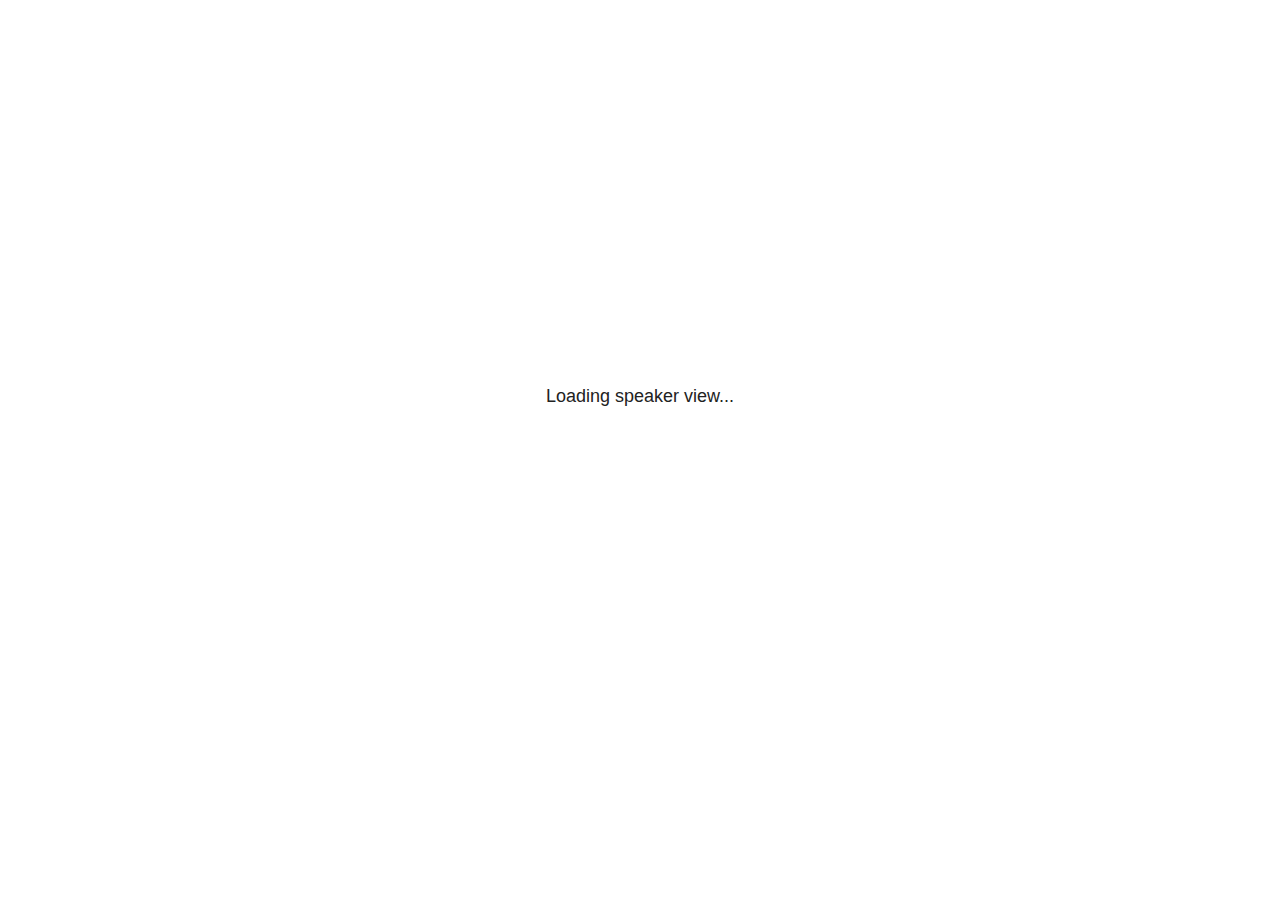
<file: reveal-js/plugin/notes/notes.html>
<!doctype html>
<html lang="en">
	<head>
		<meta charset="utf-8">

		<title>reveal.js - Slide Notes</title>

		<style>
			body {
				font-family: Helvetica;
				font-size: 18px;
			}

			#current-slide,
			#upcoming-slide,
			#speaker-controls {
				padding: 6px;
				box-sizing: border-box;
				-moz-box-sizing: border-box;
			}

			#current-slide iframe,
			#upcoming-slide iframe {
				width: 100%;
				height: 100%;
				border: 1px solid #ddd;
			}

			#current-slide .label,
			#upcoming-slide .label {
				position: absolute;
				top: 10px;
				left: 10px;
				z-index: 2;
			}

			#connection-status {
				position: absolute;
				top: 0;
				left: 0;
				width: 100%;
				height: 100%;
				z-index: 20;
				padding: 30% 20% 20% 20%;
				font-size: 18px;
				color: #222;
				background: #fff;
				text-align: center;
				box-sizing: border-box;
				line-height: 1.4;
			}

			.overlay-element {
				height: 34px;
				line-height: 34px;
				padding: 0 10px;
				text-shadow: none;
				background: rgba( 220, 220, 220, 0.8 );
				color: #222;
				font-size: 14px;
			}

			.overlay-element.interactive:hover {
				background: rgba( 220, 220, 220, 1 );
			}

			#current-slide {
				position: absolute;
				width: 60%;
				height: 100%;
				top: 0;
				left: 0;
				padding-right: 0;
			}

			#upcoming-slide {
				position: absolute;
				width: 40%;
				height: 40%;
				right: 0;
				top: 0;
			}

			/* Speaker controls */
			#speaker-controls {
				position: absolute;
				top: 40%;
				right: 0;
				width: 40%;
				height: 60%;
				overflow: auto;
				font-size: 18px;
			}

				.speaker-controls-time.hidden,
				.speaker-controls-notes.hidden {
					display: none;
				}

				.speaker-controls-time .label,
				.speaker-controls-pace .label,
				.speaker-controls-notes .label {
					text-transform: uppercase;
					font-weight: normal;
					font-size: 0.66em;
					color: #666;
					margin: 0;
				}

				.speaker-controls-time, .speaker-controls-pace {
					border-bottom: 1px solid rgba( 200, 200, 200, 0.5 );
					margin-bottom: 10px;
					padding: 10px 16px;
					padding-bottom: 20px;
					cursor: pointer;
				}

				.speaker-controls-time .reset-button {
					opacity: 0;
					float: right;
					color: #666;
					text-decoration: none;
				}
				.speaker-controls-time:hover .reset-button {
					opacity: 1;
				}

				.speaker-controls-time .timer,
				.speaker-controls-time .clock {
					width: 50%;
				}

				.speaker-controls-time .timer,
				.speaker-controls-time .clock,
				.speaker-controls-time .pacing .hours-value,
				.speaker-controls-time .pacing .minutes-value,
				.speaker-controls-time .pacing .seconds-value {
					font-size: 1.9em;
				}

				.speaker-controls-time .timer {
					float: left;
				}

				.speaker-controls-time .clock {
					float: right;
					text-align: right;
				}

				.speaker-controls-time span.mute {
					opacity: 0.3;
				}

				.speaker-controls-time .pacing-title {
					margin-top: 5px;
				}

				.speaker-controls-time .pacing.ahead {
					color: blue;
				}

				.speaker-controls-time .pacing.on-track {
					color: green;
				}

				.speaker-controls-time .pacing.behind {
					color: red;
				}

				.speaker-controls-notes {
					padding: 10px 16px;
				}

				.speaker-controls-notes .value {
					margin-top: 5px;
					line-height: 1.4;
					font-size: 1.2em;
				}

			/* Layout selector */
			#speaker-layout {
				position: absolute;
				top: 10px;
				right: 10px;
				color: #222;
				z-index: 10;
			}
				#speaker-layout select {
					position: absolute;
					width: 100%;
					height: 100%;
					top: 0;
					left: 0;
					border: 0;
					box-shadow: 0;
					cursor: pointer;
					opacity: 0;

					font-size: 1em;
					background-color: transparent;

					-moz-appearance: none;
					-webkit-appearance: none;
					-webkit-tap-highlight-color: rgba(0, 0, 0, 0);
				}

				#speaker-layout select:focus {
					outline: none;
					box-shadow: none;
				}

			.clear {
				clear: both;
			}

			/* Speaker layout: Wide */
			body[data-speaker-layout="wide"] #current-slide,
			body[data-speaker-layout="wide"] #upcoming-slide {
				width: 50%;
				height: 45%;
				padding: 6px;
			}

			body[data-speaker-layout="wide"] #current-slide {
				top: 0;
				left: 0;
			}

			body[data-speaker-layout="wide"] #upcoming-slide {
				top: 0;
				left: 50%;
			}

			body[data-speaker-layout="wide"] #speaker-controls {
				top: 45%;
				left: 0;
				width: 100%;
				height: 50%;
				font-size: 1.25em;
			}

			/* Speaker layout: Tall */
			body[data-speaker-layout="tall"] #current-slide,
			body[data-speaker-layout="tall"] #upcoming-slide {
				width: 45%;
				height: 50%;
				padding: 6px;
			}

			body[data-speaker-layout="tall"] #current-slide {
				top: 0;
				left: 0;
			}

			body[data-speaker-layout="tall"] #upcoming-slide {
				top: 50%;
				left: 0;
			}

			body[data-speaker-layout="tall"] #speaker-controls {
				padding-top: 40px;
				top: 0;
				left: 45%;
				width: 55%;
				height: 100%;
				font-size: 1.25em;
			}

			/* Speaker layout: Notes only */
			body[data-speaker-layout="notes-only"] #current-slide,
			body[data-speaker-layout="notes-only"] #upcoming-slide {
				display: none;
			}

			body[data-speaker-layout="notes-only"] #speaker-controls {
				padding-top: 40px;
				top: 0;
				left: 0;
				width: 100%;
				height: 100%;
				font-size: 1.25em;
			}

			@media screen and (max-width: 1080px) {
				body[data-speaker-layout="default"] #speaker-controls {
					font-size: 16px;
				}
			}

			@media screen and (max-width: 900px) {
				body[data-speaker-layout="default"] #speaker-controls {
					font-size: 14px;
				}
			}

			@media screen and (max-width: 800px) {
				body[data-speaker-layout="default"] #speaker-controls {
					font-size: 12px;
				}
			}

		</style>
	</head>

	<body>

		<div id="connection-status">Loading speaker view...</div>

		<div id="current-slide"></div>
		<div id="upcoming-slide"><span class="overlay-element label">Upcoming</span></div>
		<div id="speaker-controls">
			<div class="speaker-controls-time">
				<h4 class="label">Time <span class="reset-button">Click to Reset</span></h4>
				<div class="clock">
					<span class="clock-value">0:00 AM</span>
				</div>
				<div class="timer">
					<span class="hours-value">00</span><span class="minutes-value">:00</span><span class="seconds-value">:00</span>
				</div>
				<div class="clear"></div>

				<h4 class="label pacing-title" style="display: none">Pacing – Time to finish current slide</h4>
				<div class="pacing" style="display: none">
					<span class="hours-value">00</span><span class="minutes-value">:00</span><span class="seconds-value">:00</span>
				</div>
			</div>

			<div class="speaker-controls-notes hidden">
				<h4 class="label">Notes</h4>
				<div class="value"></div>
			</div>
		</div>
		<div id="speaker-layout" class="overlay-element interactive">
			<span class="speaker-layout-label"></span>
			<select class="speaker-layout-dropdown"></select>
		</div>

		<script src="../../plugin/markdown/marked.js"></script>
		<script>

			(function() {

				var notes,
					notesValue,
					currentState,
					currentSlide,
					upcomingSlide,
					layoutLabel,
					layoutDropdown,
					pendingCalls = {},
					lastRevealApiCallId = 0,
					connected = false;

				var SPEAKER_LAYOUTS = {
					'default': 'Default',
					'wide': 'Wide',
					'tall': 'Tall',
					'notes-only': 'Notes only'
				};

				setupLayout();

				var connectionStatus = document.querySelector( '#connection-status' );
				var connectionTimeout = setTimeout( function() {
					connectionStatus.innerHTML = 'Error connecting to main window.<br>Please try closing and reopening the speaker view.';
				}, 5000 );

				window.addEventListener( 'message', function( event ) {

					clearTimeout( connectionTimeout );
					connectionStatus.style.display = 'none';

					var data = JSON.parse( event.data );

					// The overview mode is only useful to the reveal.js instance
					// where navigation occurs so we don't sync it
					if( data.state ) delete data.state.overview;

					// Messages sent by the notes plugin inside of the main window
					if( data && data.namespace === 'reveal-notes' ) {
						if( data.type === 'connect' ) {
							handleConnectMessage( data );
						}
						else if( data.type === 'state' ) {
							handleStateMessage( data );
						}
						else if( data.type === 'return' ) {
							pendingCalls[data.callId](data.result);
							delete pendingCalls[data.callId];
						}
					}
					// Messages sent by the reveal.js inside of the current slide preview
					else if( data && data.namespace === 'reveal' ) {
						if( /ready/.test( data.eventName ) ) {
							// Send a message back to notify that the handshake is complete
							window.opener.postMessage( JSON.stringify({ namespace: 'reveal-notes', type: 'connected'} ), '*' );
						}
						else if( /slidechanged|fragmentshown|fragmenthidden|paused|resumed/.test( data.eventName ) && currentState !== JSON.stringify( data.state ) ) {

							window.opener.postMessage( JSON.stringify({ method: 'setState', args: [ data.state ]} ), '*' );

						}
					}

				} );

				/**
				 * Asynchronously calls the Reveal.js API of the main frame.
				 */
				function callRevealApi( methodName, methodArguments, callback ) {

					var callId = ++lastRevealApiCallId;
					pendingCalls[callId] = callback;
					window.opener.postMessage( JSON.stringify( {
						namespace: 'reveal-notes',
						type: 'call',
						callId: callId,
						methodName: methodName,
						arguments: methodArguments
					} ), '*' );

				}

				/**
				 * Called when the main window is trying to establish a
				 * connection.
				 */
				function handleConnectMessage( data ) {

					if( connected === false ) {
						connected = true;

						setupIframes( data );
						setupKeyboard();
						setupNotes();
						setupTimer();
					}

				}

				/**
				 * Called when the main window sends an updated state.
				 */
				function handleStateMessage( data ) {

					// Store the most recently set state to avoid circular loops
					// applying the same state
					currentState = JSON.stringify( data.state );

					// No need for updating the notes in case of fragment changes
					if ( data.notes ) {
						notes.classList.remove( 'hidden' );
						notesValue.style.whiteSpace = data.whitespace;
						if( data.markdown ) {
							notesValue.innerHTML = marked( data.notes );
						}
						else {
							notesValue.innerHTML = data.notes;
						}
					}
					else {
						notes.classList.add( 'hidden' );
					}

					// Update the note slides
					currentSlide.contentWindow.postMessage( JSON.stringify({ method: 'setState', args: [ data.state ] }), '*' );
					upcomingSlide.contentWindow.postMessage( JSON.stringify({ method: 'setState', args: [ data.state ] }), '*' );
					upcomingSlide.contentWindow.postMessage( JSON.stringify({ method: 'next' }), '*' );

				}

				// Limit to max one state update per X ms
				handleStateMessage = debounce( handleStateMessage, 200 );

				/**
				 * Forward keyboard events to the current slide window.
				 * This enables keyboard events to work even if focus
				 * isn't set on the current slide iframe.
				 *
				 * Block F5 default handling, it reloads and disconnects
				 * the speaker notes window.
				 */
				function setupKeyboard() {

					document.addEventListener( 'keydown', function( event ) {
						if( event.keyCode === 116 || ( event.metaKey && event.keyCode === 82 ) ) {
							event.preventDefault();
							return false;
						}
						currentSlide.contentWindow.postMessage( JSON.stringify({ method: 'triggerKey', args: [ event.keyCode ] }), '*' );
					} );

				}

				/**
				 * Creates the preview iframes.
				 */
				function setupIframes( data ) {

					var params = [
						'receiver',
						'progress=false',
						'history=false',
						'transition=none',
						'autoSlide=0',
						'backgroundTransition=none'
					].join( '&' );

					var urlSeparator = /\?/.test(data.url) ? '&' : '?';
					var hash = '#/' + data.state.indexh + '/' + data.state.indexv;
					var currentURL = data.url + urlSeparator + params + '&postMessageEvents=true' + hash;
					var upcomingURL = data.url + urlSeparator + params + '&controls=false' + hash;

					currentSlide = document.createElement( 'iframe' );
					currentSlide.setAttribute( 'width', 1280 );
					currentSlide.setAttribute( 'height', 1024 );
					currentSlide.setAttribute( 'src', currentURL );
					document.querySelector( '#current-slide' ).appendChild( currentSlide );

					upcomingSlide = document.createElement( 'iframe' );
					upcomingSlide.setAttribute( 'width', 640 );
					upcomingSlide.setAttribute( 'height', 512 );
					upcomingSlide.setAttribute( 'src', upcomingURL );
					document.querySelector( '#upcoming-slide' ).appendChild( upcomingSlide );

				}

				/**
				 * Setup the notes UI.
				 */
				function setupNotes() {

					notes = document.querySelector( '.speaker-controls-notes' );
					notesValue = document.querySelector( '.speaker-controls-notes .value' );

				}

				function getTimings( callback ) {

					callRevealApi( 'getSlidesAttributes', [], function ( slideAttributes ) {
						callRevealApi( 'getConfig', [], function ( config ) {
							var totalTime = config.totalTime;
							var minTimePerSlide = config.minimumTimePerSlide || 0;
							var defaultTiming = config.defaultTiming;
							if ((defaultTiming == null) && (totalTime == null)) {
								callback(null);
								return;
							}
							// Setting totalTime overrides defaultTiming
							if (totalTime) {
								defaultTiming = 0;
							}
							var timings = [];
							for ( var i in slideAttributes ) {
								var slide = slideAttributes[ i ];
								var timing = defaultTiming;
								if( slide.hasOwnProperty( 'data-timing' )) {
									var t = slide[ 'data-timing' ];
									timing = parseInt(t);
									if( isNaN(timing) ) {
										console.warn("Could not parse timing '" + t + "' of slide " + i + "; using default of " + defaultTiming);
										timing = defaultTiming;
									}
								}
								timings.push(timing);
							}
							if ( totalTime ) {
								// After we've allocated time to individual slides, we summarize it and
								// subtract it from the total time
								var remainingTime = totalTime - timings.reduce( function(a, b) { return a + b; }, 0 );
								// The remaining time is divided by the number of slides that have 0 seconds
								// allocated at the moment, giving the average time-per-slide on the remaining slides
								var remainingSlides = (timings.filter( function(x) { return x == 0 }) ).length
								var timePerSlide = Math.round( remainingTime / remainingSlides, 0 )
								// And now we replace every zero-value timing with that average
								timings = timings.map( function(x) { return (x==0 ? timePerSlide : x) } );
							}
							var slidesUnderMinimum = timings.filter( function(x) { return (x < minTimePerSlide) } ).length
							if ( slidesUnderMinimum ) {
								message = "The pacing time for " + slidesUnderMinimum + " slide(s) is under the configured minimum of " + minTimePerSlide + " seconds. Check the data-timing attribute on individual slides, or consider increasing the totalTime or minimumTimePerSlide configuration options (or removing some slides).";
								alert(message);
							}
							callback( timings );
						} );
					} );

				}

				/**
				 * Return the number of seconds allocated for presenting
				 * all slides up to and including this one.
				 */
				function getTimeAllocated( timings, callback ) {

					callRevealApi( 'getSlidePastCount', [], function ( currentSlide ) {
						var allocated = 0;
						for (var i in timings.slice(0, currentSlide + 1)) {
							allocated += timings[i];
						}
						callback( allocated );
					} );

				}

				/**
				 * Create the timer and clock and start updating them
				 * at an interval.
				 */
				function setupTimer() {

					var start = new Date(),
					timeEl = document.querySelector( '.speaker-controls-time' ),
					clockEl = timeEl.querySelector( '.clock-value' ),
					hoursEl = timeEl.querySelector( '.hours-value' ),
					minutesEl = timeEl.querySelector( '.minutes-value' ),
					secondsEl = timeEl.querySelector( '.seconds-value' ),
					pacingTitleEl = timeEl.querySelector( '.pacing-title' ),
					pacingEl = timeEl.querySelector( '.pacing' ),
					pacingHoursEl = pacingEl.querySelector( '.hours-value' ),
					pacingMinutesEl = pacingEl.querySelector( '.minutes-value' ),
					pacingSecondsEl = pacingEl.querySelector( '.seconds-value' );

					var timings = null;
					getTimings( function ( _timings ) {

						timings = _timings;
						if (_timings !== null) {
							pacingTitleEl.style.removeProperty('display');
							pacingEl.style.removeProperty('display');
						}

						// Update once directly
						_updateTimer();

						// Then update every second
						setInterval( _updateTimer, 1000 );

					} );


					function _resetTimer() {

						if (timings == null) {
							start = new Date();
							_updateTimer();
						}
						else {
							// Reset timer to beginning of current slide
							getTimeAllocated( timings, function ( slideEndTimingSeconds ) {
								var slideEndTiming = slideEndTimingSeconds * 1000;
								callRevealApi( 'getSlidePastCount', [], function ( currentSlide ) {
									var currentSlideTiming = timings[currentSlide] * 1000;
									var previousSlidesTiming = slideEndTiming - currentSlideTiming;
									var now = new Date();
									start = new Date(now.getTime() - previousSlidesTiming);
									_updateTimer();
								} );
							} );
						}

					}

					timeEl.addEventListener( 'click', function() {
						_resetTimer();
						return false;
					} );

					function _displayTime( hrEl, minEl, secEl, time) {

						var sign = Math.sign(time) == -1 ? "-" : "";
						time = Math.abs(Math.round(time / 1000));
						var seconds = time % 60;
						var minutes = Math.floor( time / 60 ) % 60 ;
						var hours = Math.floor( time / ( 60 * 60 )) ;
						hrEl.innerHTML = sign + zeroPadInteger( hours );
						if (hours == 0) {
							hrEl.classList.add( 'mute' );
						}
						else {
							hrEl.classList.remove( 'mute' );
						}
						minEl.innerHTML = ':' + zeroPadInteger( minutes );
						if (hours == 0 && minutes == 0) {
							minEl.classList.add( 'mute' );
						}
						else {
							minEl.classList.remove( 'mute' );
						}
						secEl.innerHTML = ':' + zeroPadInteger( seconds );
					}

					function _updateTimer() {

						var diff, hours, minutes, seconds,
						now = new Date();

						diff = now.getTime() - start.getTime();

						clockEl.innerHTML = now.toLocaleTimeString( 'en-US', { hour12: true, hour: '2-digit', minute:'2-digit' } );
						_displayTime( hoursEl, minutesEl, secondsEl, diff );
						if (timings !== null) {
							_updatePacing(diff);
						}

					}

					function _updatePacing(diff) {

						getTimeAllocated( timings, function ( slideEndTimingSeconds ) {
							var slideEndTiming = slideEndTimingSeconds * 1000;

							callRevealApi( 'getSlidePastCount', [], function ( currentSlide ) {
								var currentSlideTiming = timings[currentSlide] * 1000;
								var timeLeftCurrentSlide = slideEndTiming - diff;
								if (timeLeftCurrentSlide < 0) {
									pacingEl.className = 'pacing behind';
								}
								else if (timeLeftCurrentSlide < currentSlideTiming) {
									pacingEl.className = 'pacing on-track';
								}
								else {
									pacingEl.className = 'pacing ahead';
								}
								_displayTime( pacingHoursEl, pacingMinutesEl, pacingSecondsEl, timeLeftCurrentSlide );
							} );
						} );
					}

				}

				/**
				 * Sets up the speaker view layout and layout selector.
				 */
				function setupLayout() {

					layoutDropdown = document.querySelector( '.speaker-layout-dropdown' );
					layoutLabel = document.querySelector( '.speaker-layout-label' );

					// Render the list of available layouts
					for( var id in SPEAKER_LAYOUTS ) {
						var option = document.createElement( 'option' );
						option.setAttribute( 'value', id );
						option.textContent = SPEAKER_LAYOUTS[ id ];
						layoutDropdown.appendChild( option );
					}

					// Monitor the dropdown for changes
					layoutDropdown.addEventListener( 'change', function( event ) {

						setLayout( layoutDropdown.value );

					}, false );

					// Restore any currently persisted layout
					setLayout( getLayout() );

				}

				/**
				 * Sets a new speaker view layout. The layout is persisted
				 * in local storage.
				 */
				function setLayout( value ) {

					var title = SPEAKER_LAYOUTS[ value ];

					layoutLabel.innerHTML = 'Layout' + ( title ? ( ': ' + title ) : '' );
					layoutDropdown.value = value;

					document.body.setAttribute( 'data-speaker-layout', value );

					// Persist locally
					if( supportsLocalStorage() ) {
						window.localStorage.setItem( 'reveal-speaker-layout', value );
					}

				}

				/**
				 * Returns the ID of the most recently set speaker layout
				 * or our default layout if none has been set.
				 */
				function getLayout() {

					if( supportsLocalStorage() ) {
						var layout = window.localStorage.getItem( 'reveal-speaker-layout' );
						if( layout ) {
							return layout;
						}
					}

					// Default to the first record in the layouts hash
					for( var id in SPEAKER_LAYOUTS ) {
						return id;
					}

				}

				function supportsLocalStorage() {

					try {
						localStorage.setItem('test', 'test');
						localStorage.removeItem('test');
						return true;
					}
					catch( e ) {
						return false;
					}

				}

				function zeroPadInteger( num ) {

					var str = '00' + parseInt( num );
					return str.substring( str.length - 2 );

				}

				/**
				 * Limits the frequency at which a function can be called.
				 */
				function debounce( fn, ms ) {

					var lastTime = 0,
						timeout;

					return function() {

						var args = arguments;
						var context = this;

						clearTimeout( timeout );

						var timeSinceLastCall = Date.now() - lastTime;
						if( timeSinceLastCall > ms ) {
							fn.apply( context, args );
							lastTime = Date.now();
						}
						else {
							timeout = setTimeout( function() {
								fn.apply( context, args );
								lastTime = Date.now();
							}, ms - timeSinceLastCall );
						}

					}

				}

			})();

		</script>
	</body>
</html>
</file>
